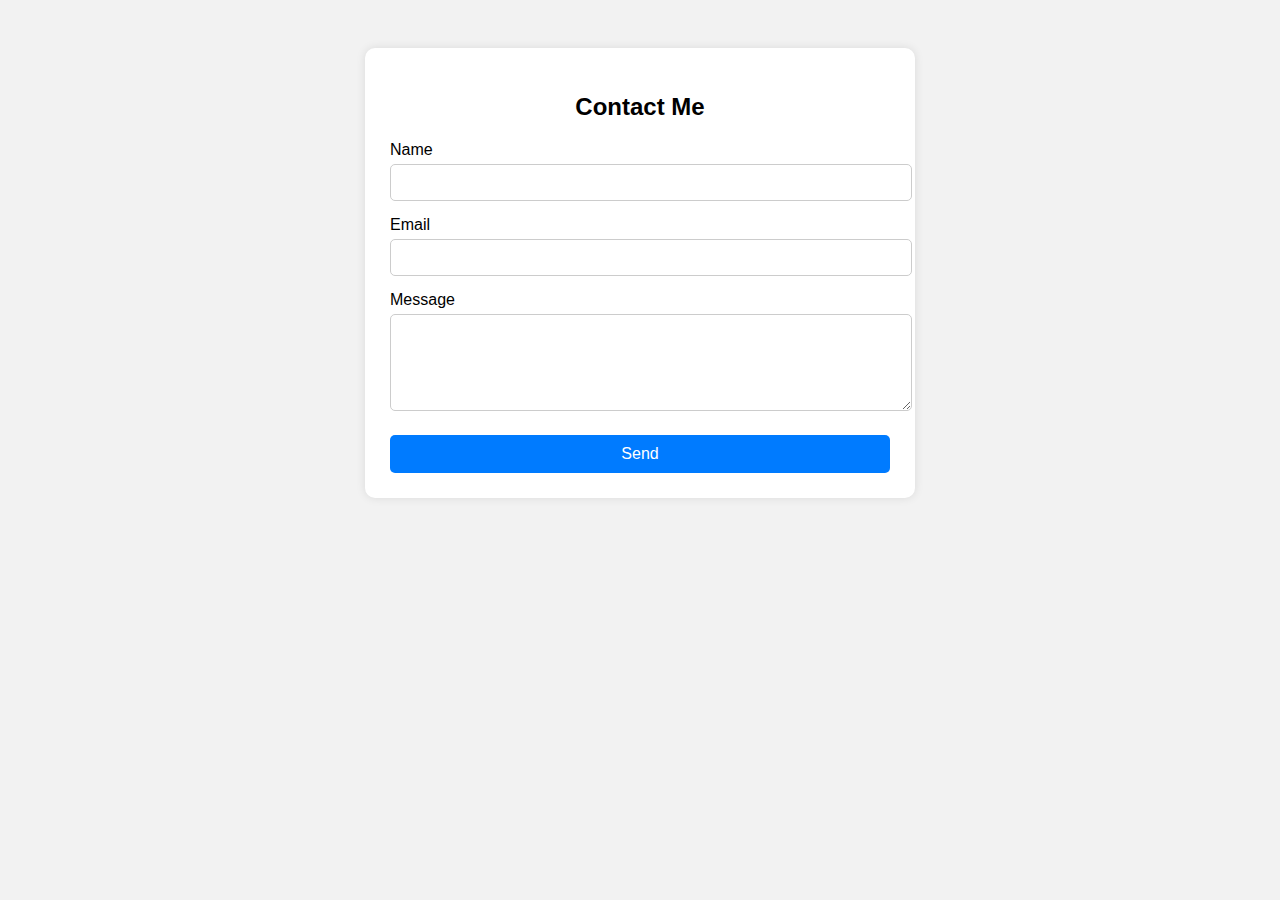
<file: index.html>
<!DOCTYPE html>
<html lang="en">
<head>
    <meta charset="UTF-8" />
    <meta name="viewport" content="width=device-width,initial-scale=1.0" />
    <title>Profile page</title>
    <link rel="stylesheet" href="profile.css"/>
</head>
<body>
    <div class="contact-form">
        <h2>Contact Me</h2>
        <form action="mailto:garnesm2001@outlook.com" enctype="text/plain">
            <label for="name">Name</label>
            <input type="text" id="name" name="Name" required>

            <label for="email">Email</label>
            <input type="email" id="email" name="Email" required>
            
            <label for="message">Message</label>
            <textarea id="message" name="Message" rows="5" required></textarea>
            <button type="submit">Send</button>

        </form>
    </div>
</body>
</html>
</file>
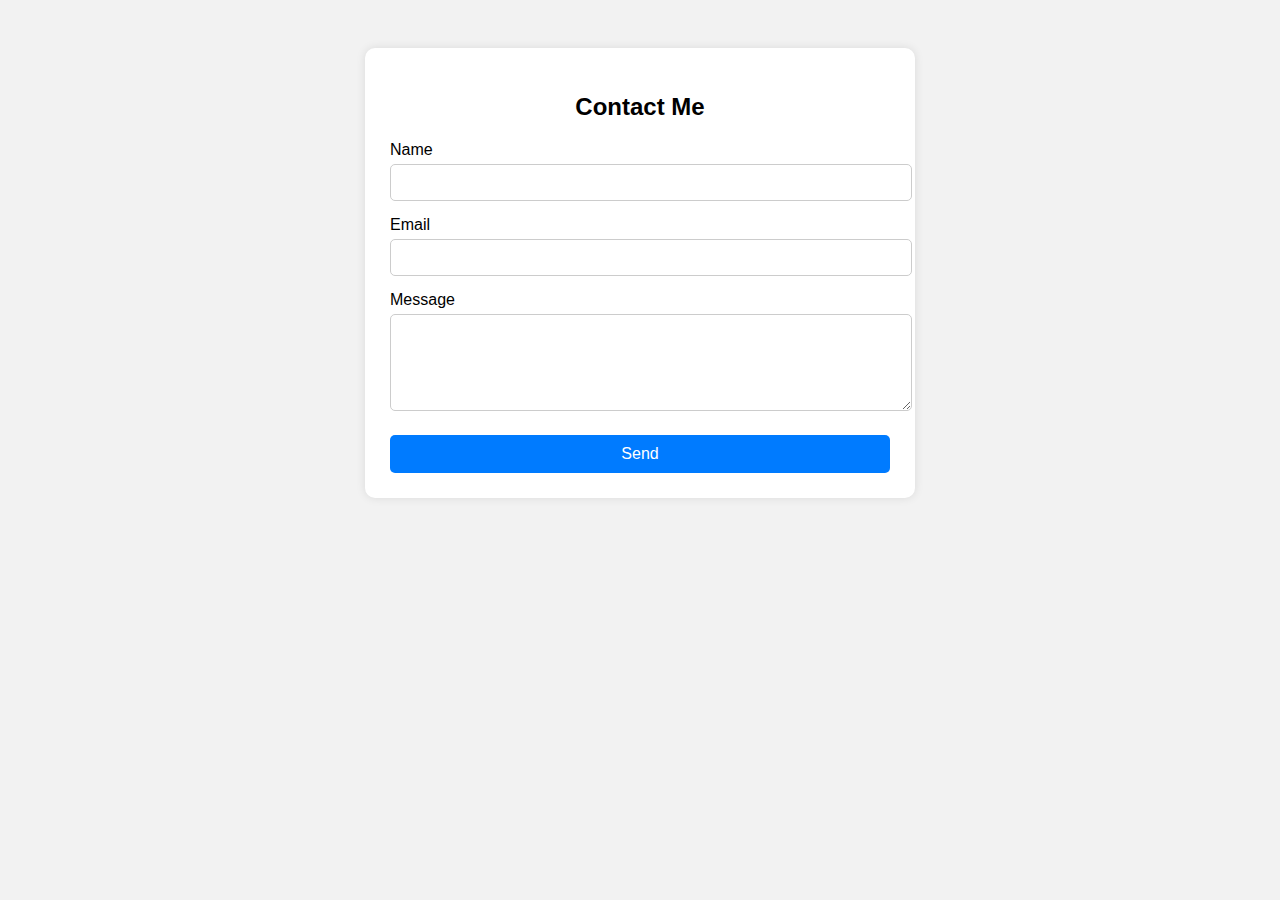
<file: profile2.html>
<!DOCTYPE html>
<html lang="en">
<head>
    <meta charset="UTF-8" />
    <meta name="viewport" content="width=device-width,initial-scale=1.0" />
    <title>Profile page</title>
    <link rel="stylesheet" href="profile.css"/>
</head>
<body>
    <div class="contact-form">
        <h2>Contact Me</h2>
        <form action="mailto:garnesm2001@outlook.com" enctype="text/plain">
            <label for="name">Name</label>
            <input type="text" id="name" name="Name" required>

            <label for="email">Email</label>
            <input type="email" id="email" name="Email" required>
            
            <label for="message">Message</label>
            <textarea id="message" name="Message" rows="5" required></textarea>
            <button type="submit">Send</button>

        </form>
    </div>
</body>
</html>
</file>
<file: profile.css>
body{
    font-family: Arial, sans-serif;
    background: #f2f2f2;
    padding: 40px;
 }

.contact-form {
    background: #fff;
    padding: 25px;
    max-width: 500px;
    margin: auto;
    border-radius: 10px;
    box-shadow: 0 0 10px rgba(0,0,0,0.1);
 }

.contact-form h2 {
    text-align: center;
    margin-bottom: 20px;
 }

.contact-form label {
    display: block;
    margin-top: 15px;
 }

.contact-form input,
.contact-form textarea{
    width: 100%;
    padding:10px;
    margin-top: 5px;
    border-radius: 5px;
    border:1px solid #ccc;
 }

 .contact-form button {
    margin-top: 20px;
    padding: 10px;
    width: 100%;
    background-color: #007BFF;
    color: white;
    border: none;
    border-radius: 5px;
    font-size: 16px;
    cursor: pointer;
 }

 .contact-form button:hover{
    background-color: #0056b3;
 }
</file>
